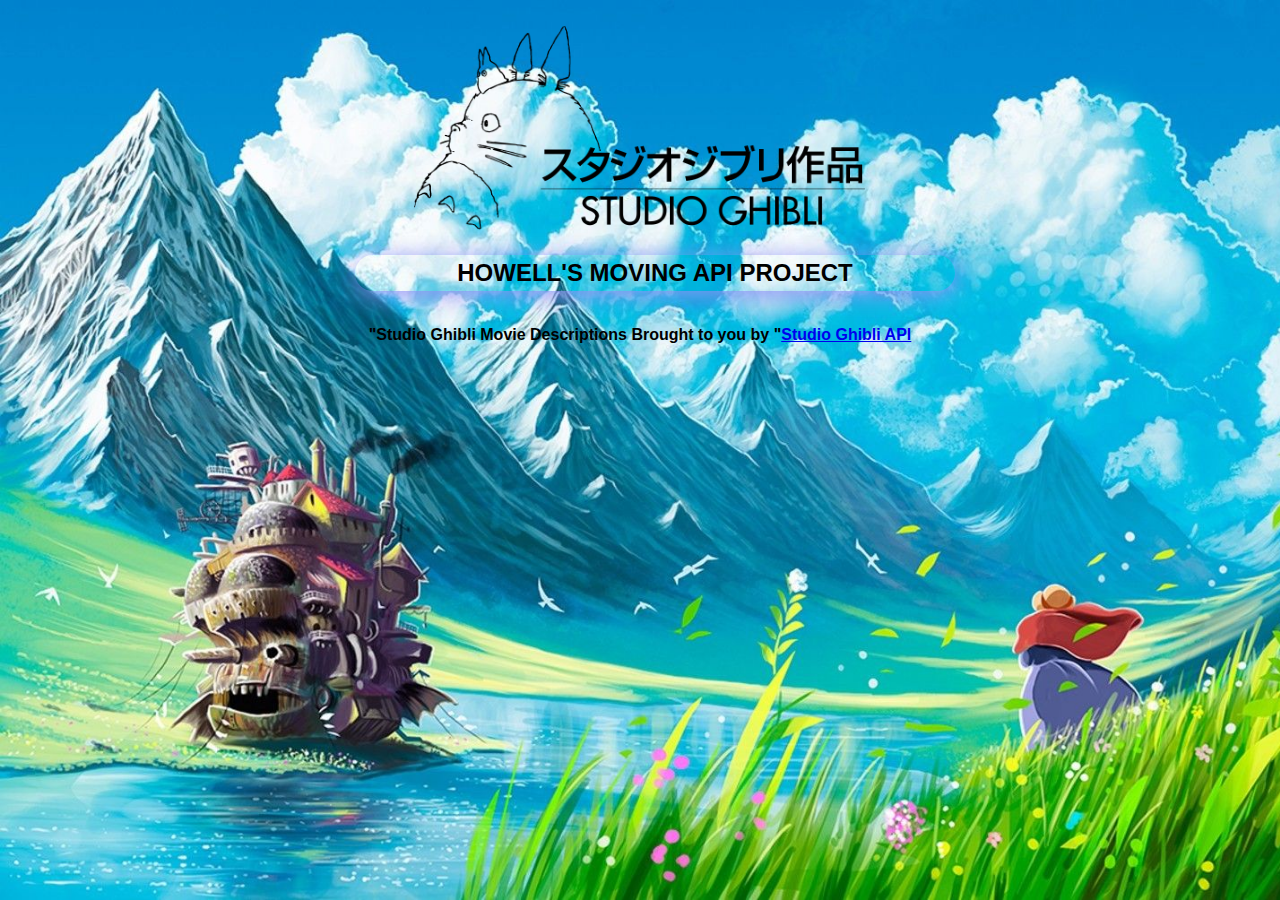
<file: API/index.html>
<!DOCTYPE html>
<html lang="en">
  <head>
    <meta charset="utf-8" />
    <meta name="viewport" content="width=device-width, initial-scale=1.0" />

    <title>Studio Ghibli</title>
    <link href="https://fonts.googleapis.com/css?family=Dosis:400,700" rel="stylesheet" />
    <link href="style.css" rel="stylesheet" />
  </head>

  <body>
    <div id="root">
    <img src="assets/ghbiliLogo.png"></img>
    <section>HOWELL'S MOVING API PROJECT</section>
    </div>
    <footer>"Studio Ghibli Movie Descriptions Brought to you by " 
      <a href="https://ghibliapi.herokuapp.com/#section/Studio-Ghibli-API">Studio Ghibli API</a>
    </footer>
    <script src="script.js"></script>
  </body>
</html>
</file>
<file: API/style.css>
body, html {
   margin: 0; 
   background-color: grey;
   background-image: url("assets/howls_wallpaper.jpg");
   background-size: cover;
   background-attachment: fixed;
   font-family: 'Dorsis', sans-serif;
   font-weight: bold;
   line-height: 1.5;    
}

img {
  display: block;
  margin: 1rem auto;
  max-width: 40%;
}

section {
 text-align: center;
  justify-content: center;
  font-family: 'Dorsis', sans-serif;
  font-size: 1.5em;
  box-shadow: 2px 4px 25px rgba(145, 145, 245);
  width: 50%;
  margin-left: 35vh;
  border-radius: 20px;
}

#root {
  max-width: 1200px;
  margin: 0 auto;
}

.container {
  display: flex;
  flex-wrap: wrap;
}

* {
  box-sizing: border-box;
}

p {
  display: block;
  padding: 0 2.5rem 2.5rem;
}

h1 {
  text-align: center;
  padding: 1.5rem 1.5rem;
  background-image: linear-gradient(40deg, rgb(171, 222, 240) 40%, rgb(145, 145, 245) 100%);
  margin: 0 0 2rem 0;
  font-size: 1.5rem;
}

h1 {
  display: block;
  margin-block-end: 0.67em;
  margin-inline-start: 0px;
  margin-inline-end: 0px;
  font-weight: bold;
}

.card {
  height: 250px;
  color: white;
  margin: 1em;
  box-shadow: 2px 4px 25px rgba(145, 145, 245);
  border-radius: 20px;
  overflow: hidden;
  background-color: rgb(145, 145, 245, 0.6);
  transition: 0.5s;
}

.card:hover {
  cursor: pointer;
  background-color: rgb(134,218,237);
  overflow: scroll;
  transition: background-color  0.6s ease-in;
}

footer {
  display: flex;
  justify-content: center;
}
@media screen and (min-width: 600px) {
  .card {
    flex: 1 1 calc(50% - 2rem);
  }
}

@media screen and (min-width: 900px) {
  .card {
    flex: 1 1 calc(33% - 2rem);
  }
}
</file>
